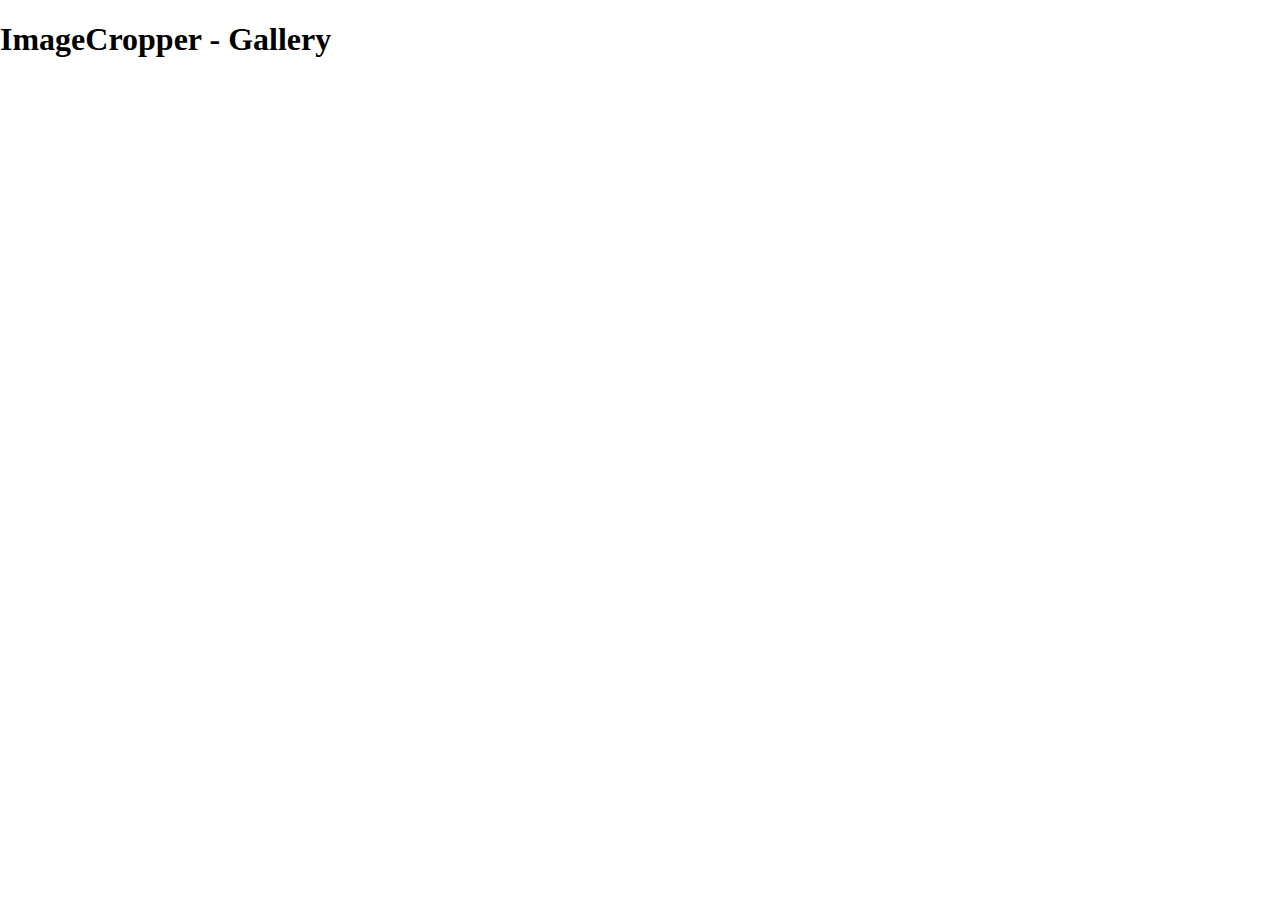
<file: tests/manual/flickr.html>
<!DOCTYPE html> 
<html> 
<head>
	<meta http-equiv="X-UA-Compatible" content="IE=edge;chrome=1">
	<title>ImageCropper - Gallery</title> 
	<link rel="stylesheet" href="http://juandopazo.github.com/yui3-gallery/build/gallery-imagecropper/assets/gallery-imagecropper-core.css">
	<style>
		body {
			margin: 0;
			padding: 0;
		}
		.yui3-imagecropper {
			background: #666;
		}
	</style> 
</head> 
<body class="yui3-skin-sam">
	<h1>ImageCropper - Gallery</h1>
	<div id="imagecropper"></div>
	<div style="position: absolute; left: 550px; top: 79px;">
		<div id="result"></div>
		<p id="coords"></p>
	</div>
	<script src="http://yui.yahooapis.com/3.4.1/build/yui/yui.js"></script> 
	<script> 
YUI({
	filter: 'raw',
	modules: {
		'gallery-imagecropper': {
			fullpath: '../build_tmp/gallery-imagecropper.js',
			requires: ['widget','resize','gallery-event-arrow','dd-constrain']
		}
	}
}).use('gallery-imagecropper', function (Y) {
	
	var images = [{
		src: 'http://farm8.staticflickr.com/7016/6748720265_e2f3e82fee.jpg',
		width: 333,
		height: 500
	}, {
		src: 'http://farm8.staticflickr.com/7026/6748694737_dc0e9cca3a.jpg',
		width: 500,
		height: 333
	}, {
		src: 'http://farm8.staticflickr.com/7150/6748698581_55aa86028f.jpg',
		width: 500,
		height: 333
	}, {
		src: 'http://farm8.staticflickr.com/7172/6748677447_a444f2cbce.jpg',
		width: 335,
		height: 500
	}];
	
	Y.random = function (n) {
		return Math.floor(Math.random() * n);
	};
	
	Y.Node.addMethod('setBackgroundXY', function (node, xy) {
		xy = xy || [0, 0];
		Y.Array.each(xy, function (val, i) {
			if (Y.Lang.isNumber(val)) {
				xy[i] += 'px';
			}
		});
		this.setStyles({
			backgroundPosition: xy.join(' '),
			backgroundPositionX: xy[0],
			backgroundPositionY: xy[1]
		});
	});
	
	var photo = images[Y.random(4)],
		coordview = Y.one('#coords'),
		result = Y.one('#result'),
		
		imagecropper = new Y.ImageCropper({
			source: photo.src,
			width: photo.width,
			height: photo.height
		}),
		coords = imagecropper.getCropCoords();
		
	imagecropper.on('crop:crop', function (e) {
		
		coordview.setContent(e.left + 'x' + e.top + ' ' + e.width + 'x' + e.height);
		
		result.setBackgroundXY([-e.left, -e.top]).setStyles({
			width: e.width,
			height: e.height
		});
		
	});
	
	imagecropper.render('#imagecropper');
	
	result.setBackgroundXY([-coords.left, -coords.top]).setStyles({
		backgroundImage: 'url(' + coords.image + ')',
		width: coords.width,
		height: coords.height
	});
	coordview.setContent(coords.left + 'x' + coords.top + ' ' + coords.width + 'x' + coords.height);
	
});
	</script>
</body> 
</html>
</file>
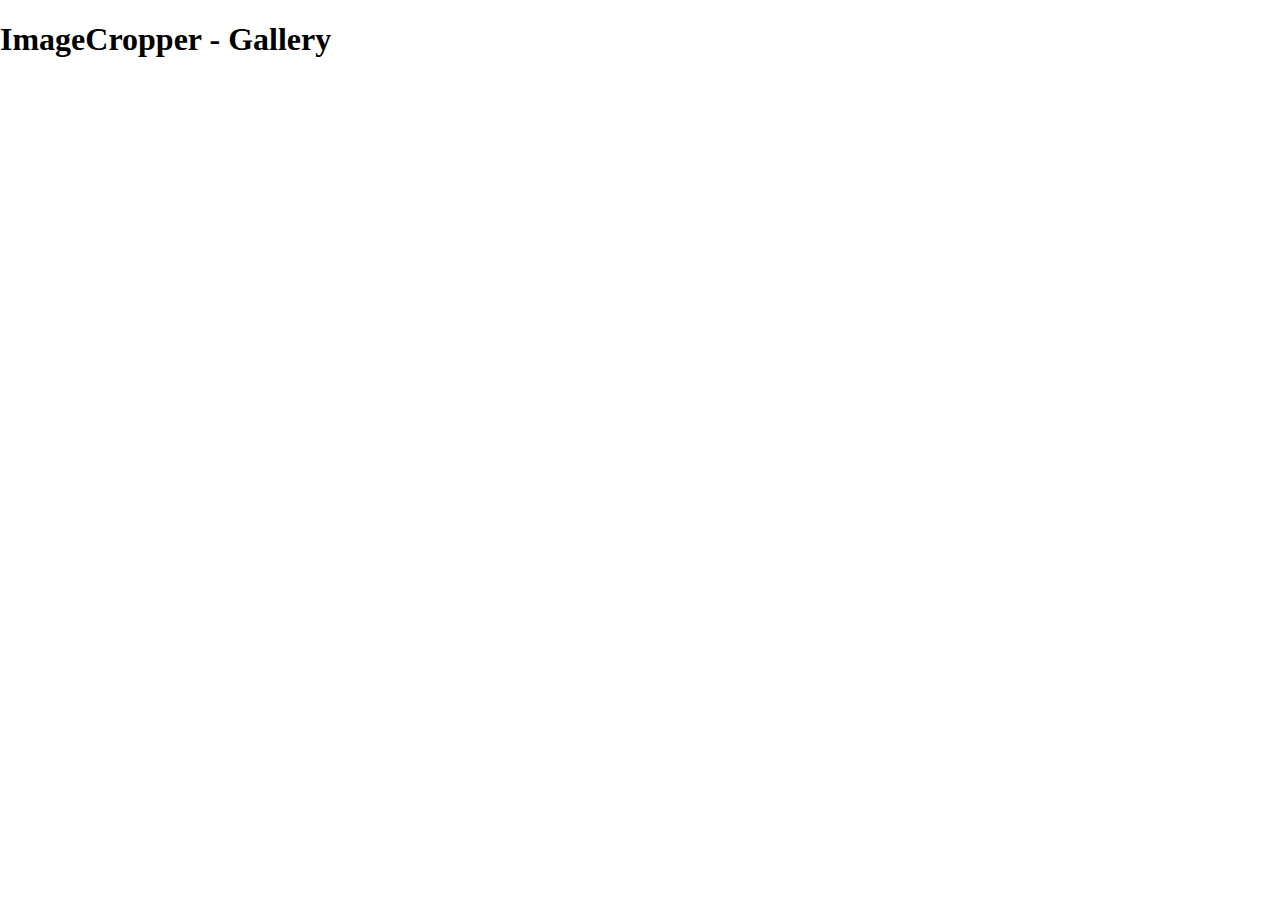
<file: tests/manual/keys.html>
<!DOCTYPE html> 
<html> 
<head>
	<meta http-equiv="X-UA-Compatible" content="IE=edge;chrome=1">
	<title>ImageCropper - Gallery</title> 
	<link rel="stylesheet" href="http://juandopazo.github.com/yui3-gallery/build/gallery-imagecropper/assets/gallery-imagecropper-core.css">
	<style>
		body {
			margin: 0;
			padding: 0;
		}
		.yui3-imagecropper {
			background: #666;
		}
	</style> 
</head> 
<body class="yui3-skin-sam">
	<h1>ImageCropper - Gallery</h1>
	<div id="imagecropper"></div>
	<div style="position: absolute; left: 550px; top: 79px;">
		<div id="result"></div>
		<p id="coords"></p>
	</div>
	<script src="http://yui.yahooapis.com/3.6.0/build/yui/yui.js"></script> 
	<script> 
YUI({
	filter: 'raw',
	modules: {
		'gallery-imagecropper': {
			fullpath: '../../../../build/gallery-imagecropper/gallery-imagecropper-min.js',
			requires: [
				'widget',
				'resize',
				'gallery-event-arrow',
				'dd-constrain'
			]
		}
	}
}).use('gallery-imagecropper', function (Y) {
	
	var images = [{
		src: 'http://farm8.staticflickr.com/7016/6748720265_e2f3e82fee.jpg',
		width: 333,
		height: 500
	}, {
		src: 'http://farm8.staticflickr.com/7150/6748698581_55aa86028f.jpg',
		width: 500,
		height: 333
	}, {
		src: 'http://farm8.staticflickr.com/7172/6748677447_a444f2cbce.jpg',
		width: 335,
		height: 500
	}];
	
	Y.randomInt = function (n) {
		return Math.floor(Math.random() * n);
	};
	
	Y.Node.addMethod('setBackgroundXY', function (node, xy) {
		xy = xy || [0, 0];
		Y.Array.each(xy, function (val, i) {
			if (Y.Lang.isNumber(val)) {
				xy[i] += 'px';
			}
		});
		this.setStyles({
			backgroundPosition: xy.join(' '),
			backgroundPositionX: xy[0],
			backgroundPositionY: xy[1]
		});
	});
	
	var photo = images[Y.randomInt(4)],
		coordview = Y.one('#coords'),
		result = Y.one('#result'),
		
		imagecropper = new Y.ImageCropper({
			source: photo.src,
			width: photo.width,
			height: photo.height
		});
		
	imagecropper.render('#imagecropper');

	imagecropper.drag.plug(Y.Plugin.DDKeys);
	
	
});
	</script>
</body> 
</html>
</file>
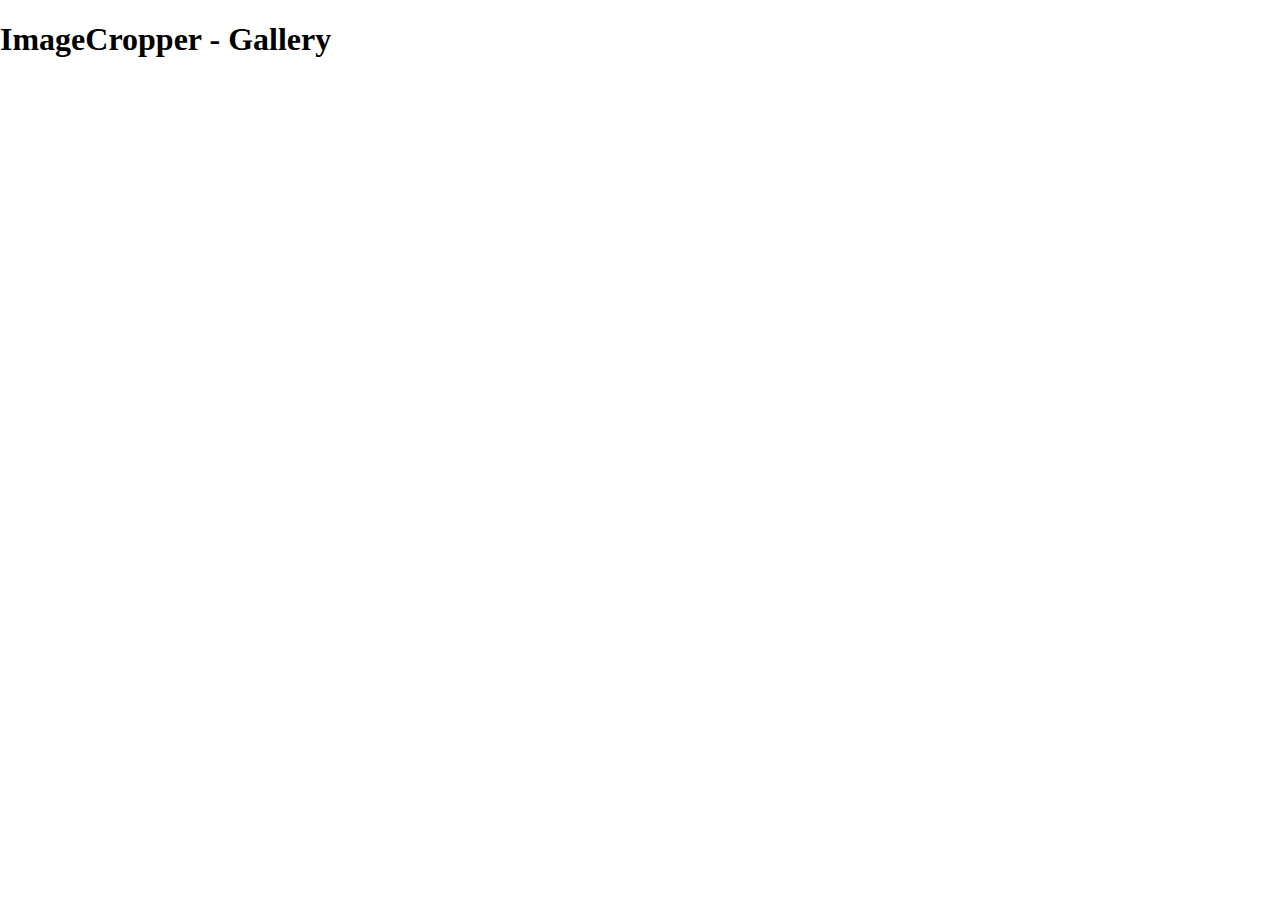
<file: tests/manual/preview.html>
<!DOCTYPE html> 
<html> 
<head>
	<meta http-equiv="X-UA-Compatible" content="IE=edge;chrome=1">
	<title>ImageCropper - Gallery</title> 
	<link rel="stylesheet" href="http://juandopazo.github.com/yui3-gallery/build/gallery-imagecropper/assets/gallery-imagecropper-core.css">
	<style>
		body {
			margin: 0;
			padding: 0;
		}
		.yui3-imagecropper {
			background: #666;
		}
	</style> 
</head> 
<body class="yui3-skin-sam">
	<h1>ImageCropper - Gallery</h1>
	<div id="imagecropper"></div>
	<div style="position: absolute; left: 550px; top: 79px;">
		<div id="result"></div>
		<p id="coords"></p>
	</div>
	<script src="http://yui.yahooapis.com/3.6.0/build/yui/yui.js"></script> 
	<script> 
YUI({
	filter: 'raw',
	modules: {
		'imagecropper': {
			fullpath: '../../build_tmp/imagecropper.js',
			requires: [
				'base-build',
				'widget',
				'dd-drag',
				'dd-constrain',
				'resize-base',
				'resize-constrain',
				'gallery-event-arrow'
			]
		}
	}
}).use('imagecropper', function (Y) {
	
	var images = [{
		src: 'http://farm8.staticflickr.com/7016/6748720265_e2f3e82fee.jpg',
		width: 333,
		height: 500
	}, {
		src: 'http://farm8.staticflickr.com/7150/6748698581_55aa86028f.jpg',
		width: 500,
		height: 333
	}, {
		src: 'http://farm8.staticflickr.com/7172/6748677447_a444f2cbce.jpg',
		width: 335,
		height: 500
	}];
	
	Y.randomInt = function (n) {
		return Math.floor(Math.random() * n);
	};
	
	Y.Node.addMethod('setBackgroundXY', function (node, xy) {
		xy = xy || [0, 0];
		Y.Array.each(xy, function (val, i) {
			if (Y.Lang.isNumber(val)) {
				xy[i] += 'px';
			}
		});
		this.setStyles({
			backgroundPosition: xy.join(' '),
			backgroundPositionX: xy[0],
			backgroundPositionY: xy[1]
		});
	});
	
	var photo = images[Y.randomInt(3)],
		coordview = Y.one('#coords'),
		result = Y.one('#result'),
		
		imagecropper = new Y.ImageCropper({
			source: photo.src,
			width: photo.width,
			height: photo.height
		}),
		coords = imagecropper.getCropCoords();
		
	imagecropper.on('crop:crop', function (e) {
		
		coordview.setContent(e.left + 'x' + e.top + ' ' + e.width + 'x' + e.height);
		
		result.setBackgroundXY([-e.left, -e.top]).setStyles({
			width: e.width,
			height: e.height
		});
		
	});
	
	imagecropper.render('#imagecropper');
	
	result.setBackgroundXY([-coords.left, -coords.top]).setStyles({
		backgroundImage: 'url(' + coords.image + ')',
		width: coords.width,
		height: coords.height
	});
	coordview.setContent(coords.left + 'x' + coords.top + ' ' + coords.width + 'x' + coords.height);
	
});
	</script>
</body> 
</html>
</file>
